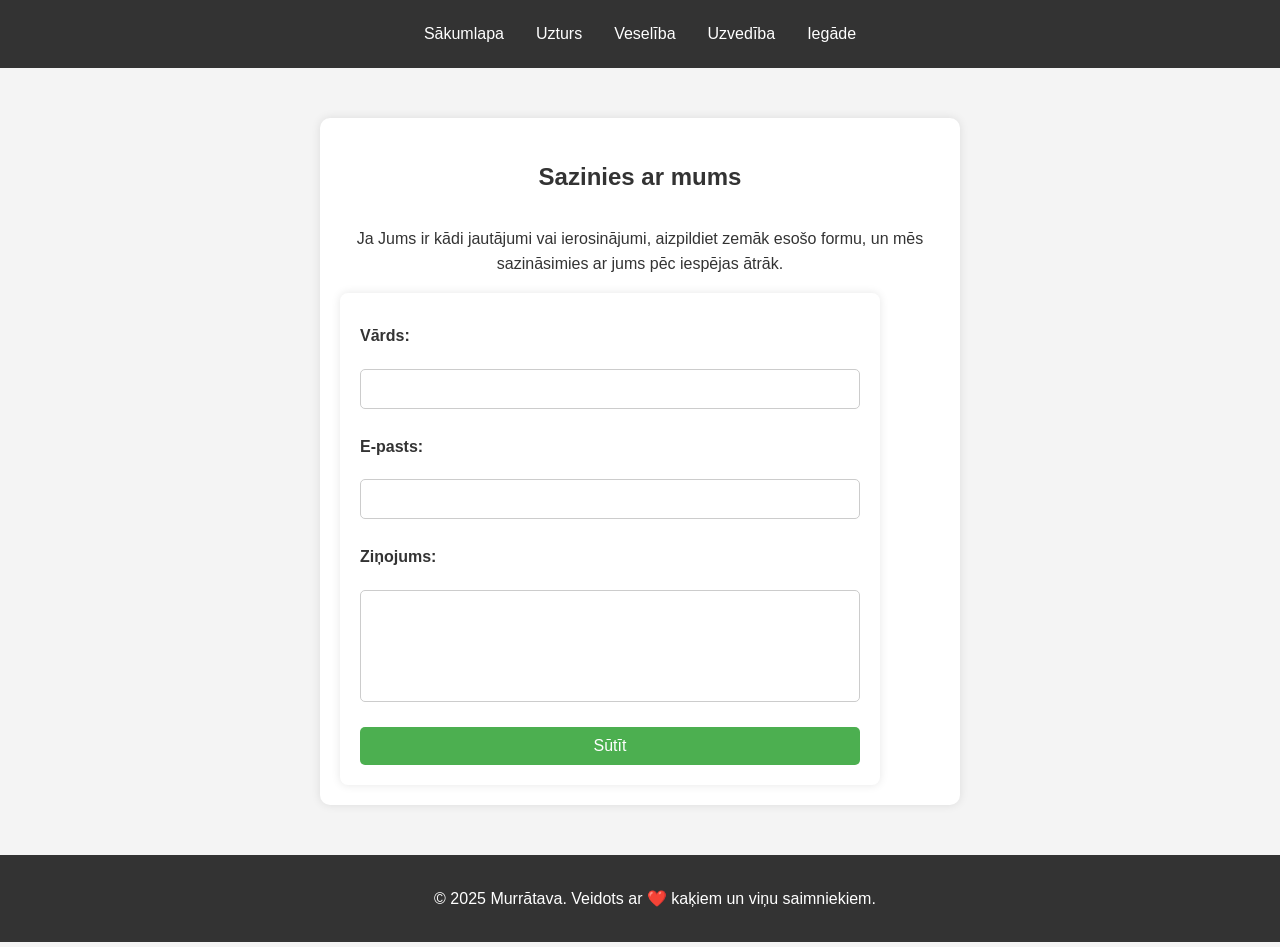
<file: contact.html>
<!DOCTYPE html>
<html lang="en">

<head>
  <meta charset="utf-8"/>
  <meta name="viewport" content="width=device-width, initial-scale=1"/>
  <link rel="stylesheet" href="style.css"/>
  <title>Sazinies ar mums</title>
  <style>
    body {
      font-family: Arial, sans-serif;
      background: #f4f4f4;
      margin: 0;
      padding: 0;
    }
    .container {
      max-width: 600px;
      width: 100%;
      margin: 50px auto;
      padding: 20px;
      background: white;
      border-radius: 10px;
      box-shadow: 0 0 10px rgba(0, 0, 0, 0.1);
      text-align: center;
    }
    h1 {
      color: #333;
    }
    .footer {
      text-align: center;
      padding: 15px;
      background: #333;
      color: white;
      margin-top: 30px;
      width: 100%;
    }
  </style>
</head>

<body>
  <header>
    <nav>
      <ul>
        <li><a href="index.html">Sākumlapa</a></li>
        <li><a href="barosana.html">Uzturs</a></li>
        <li><a href="veseliba.html">Veselība</a></li>
        <li><a href="uzvediba.html">Uzvedība</a></li>
        <li><a href="iegade.html">Iegāde</a></li>
      </ul>
    </nav>
  </header>

  <section class="container">
    <h1>Sazinies ar mums</h1>
    <p>Ja Jums ir kādi jautājumi vai ierosinājumi, aizpildiet zemāk esošo formu, un mēs sazināsimies ar jums pēc iespējas ātrāk.</p>

    <form action="https://formsubmit.co/2025murratava@gmail.com" method="POST" class="contact-form">
      <label for="name">Vārds:</label>
      <input type="text" id="name" name="name" required>

      <label for="email">E-pasts:</label>
      <input type="email" id="email" name="email" required>

      <label for="message">Ziņojums:</label>
      <textarea id="message" name="message" rows="5" required></textarea>

      <button type="submit">Sūtīt</button>
  </form>
</section>

<footer class="footer">
  <p>&copy; 2025 Murrātava. Veidots ar ❤️ kaķiem un viņu saimniekiem.</p>
</footer>
</body>

</html>
</file>
<file: style.css>
:root {
  --primary-color: #786452;
  --secondary-color: #f0ead2;
  --accent-color: #ffd700;
  --highlight-color: #ff6b6b;
  --text-color: #333;
  --background-color: #f0ead2;
}

body,
ul {
  margin: 0;
  padding: 0;
}

body {
  background-color: var(--background-color);
  color: var(--text-color);
  line-height: 1.6;
  text-align: center;
}

nav ul {
  list-style-type: none;
  padding: 0;
  margin: 0;
  overflow: hidden;
  background-color: var(--text-color);
  display: flex;
  justify-content: center;
}

nav li:last-child {
  border-right: none;
}

nav a,
.hero .btn {
  display: block;
  color: white;
  text-align: center;
  padding: 21px 16px;
  text-decoration: none;
  transition: 0.4s;
  font-size: 16px;
}

nav a:hover:not(.active),
.active {
  background-color: var(--primary-color);
  border-radius: 2px;
}

nav {
  display: block;
  width: 100%;
  background-color: var(--text-color);
  position: relative;
  z-index: 10;
}

nav a {
  display: block;
  color: white;
  text-align: center;
  padding: 21px 16px;
  text-decoration: none;
  font-size: 16px;
}

nav a:hover,
nav a.active {
  background-color: var(--primary-color);
}

a {
  color: var(--primary-color);
  text-decoration: none;
  transition: color 0.3s ease;
}

a:hover {
  color: var(--text-color);
}

.container {
  max-width: 1200px;
  margin: 0 auto;
  padding: 20px;
}

h1 {
  margin-bottom: 30px;
}

h2 {
  font-size: 24px;
  color: var(--text-color);
  text-align: left;
}

.header {
  background-color: var(--highlight-color);
  color: #fff;
  padding: 20px 0;
  text-align: center;
  position: sticky;
  top: 0;
  z-index: 1000;
}

.header .logo {
  font-size: 2rem;
  font-weight: bold;
}

.header nav {
  margin: 0;
  padding: 0;
}

.hero {
  text-align: center;
  padding: 100px 20px;
  background-size: cover;
  background-position: center;
  color: #fff;
  display: flex;
  justify-content: center;
  align-items: center;
  flex-direction: column;
  height: 50vh;
  position: relative;
}

.barosana .hero {
  background-image: url('https://images.pexels.com/photos/30981112/pexels-photo-30981112/free-photo-of-white-cat-resting-on-windowsill-in-monochrome.jpeg?auto=compress&cs=tinysrgb&w=1260&h=750&dpr=1');
}

.iegade .hero {
  background-image: url('https://images.pexels.com/photos/20861635/pexels-photo-20861635/free-photo-of-dog-chasing-cat-in-istanbul.jpeg?auto=compress&cs=tinysrgb&w=1260&h=750&dpr=1');
}

.veseliba .hero {
  background-image: url('https://images.pexels.com/photos/18540620/pexels-photo-18540620/free-photo-of-close-up-of-a-tabby-cat-hissing.jpeg?auto=compress&cs=tinysrgb&w=600');
}

.uzvediba .hero {
  background-image: url('https://images.pexels.com/photos/29086469/pexels-photo-29086469/free-photo-of-close-up-of-an-alert-domestic-cat.jpeg?auto=compress&cs=tinysrgb&w=1260&h=750&dpr=1');
}

.hero h1 {
  font-size: 3rem;
  margin-bottom: 10px;
}

.hero p {
  font-size: 1.5rem;
}

.hero .btn {
  background-color: var(--accent-color);
  color: var(--text-color);
  padding: 10px 20px;
  font-size: 1rem;
  border-radius: 5px;
}

.hero .btn:hover {
  background-color: var(--highlight-color);
  color: #fff;
}

.hero::before {
  content: "";
  position: absolute;
  top: 0;
  left: 0;
  width: 100%;
  height: 100%;
  background: rgba(0, 0, 0, 0.5);
  z-index: 1;
}

.hero h1,
.hero p,
.hero .btn {
  position: relative;
  z-index: 2;
}

.hero:hover {
  transform: none;
  box-shadow: none;
}

.parasites {
  background-color: #f9f3e8;
  border-radius: 10px;
  padding: 20px;
  margin-bottom: 20px;
  box-shadow: 0 3px 10px rgba(0, 0, 0, 0.1);
}

.parasites h2 {
  font-size: 28px;
  color: var(--primary-color);
  text-align: center;
  margin-bottom: 20px;
}

.parasite-container {
  display: flex;
  flex-wrap: wrap;
  gap: 20px;
  justify-content: center;
  text-align: center;
}

.parasite {
  background: white;
  border-radius: 10px;
  padding: 15px;
  width: 220px;
  box-shadow: 0 0 10px rgba(0, 0, 0, 0.1);
  transition: transform 0,3s;
}

.parasite img {
  width: 80px;
  height: auto;
  margin-bottom: 10px;
}

.parasite h3 {
  font-size: 20px;
  color: var(--primary-color);
  margin-bottom: 10px;
}

.parasite p {
  font-size: 14px;
  color: var(--text-color);
}

.parasite:hover {
  transform: scale(1.05);
}

.prevention-tips {
  background: #fffbec;
  padding: 15px;
  border-radius: 10px;
  margin-top: 20px;
  box-shadow: 0 0 10px rgba(0, 0, 0, 0.1);
}

.prevention-tips h3 {
  font-size: 22px;
  color: var(--primary-color);
  text-align: center;
  margin-bottom: 15px;
}

.prevention-tips ul {
  list-style-type: disc;
  margin: 0;
  padding-left: 20px;
}

.prevention-tips li {
  font-size: 16px;
  margin-bottom: 8px;
  color: var(--text-color);
}

.footer {
  background-color: var(--text-color);
  color: #fff;
  text-align: center;
  padding: 8px 0;
}

.footer a {
  color: var(--accent-color);
  text-decoration: none;
}

.footer a:hover {
  color: var(--highlight-color);
}

.column {
  float: left;
  width: 33.33%;
}

.row:after {
  content: "";
  display: table;
  clear: both;
}

.image-text-container {
  display: flex;
  justify-content: space-between;
  max-width: 1200px;
  align-items: center;
  margin-top: 10px;
}

.image-text-container img {
  width: 40%;
  height: auto;
  margin-right: 20px;
}

.image-text-container p {
  width: 50%;
  margin: 0;
  text-align: justify;
}

.image-content {
  flex: 1;
}

.centered-section {
  display: flex;
  justify-content: center;
  align-items: center;
  height: 575px;
  padding: 20px;
  font-family: "Circular Book", sans-serif;
  font-weight: 400;
  font-size: large;
}

.centered-section .image-text-container img {
  max-width: 450px;
  margin-right: 20px;
  border-radius: 5px;
  transition: none;
}

.products {
  background: #f9f9f9;
  padding: 30px 0;
}

.products-inner {
  width: 80%;
  margin: auto;
}

.product-container {
  display: flex;
  justify-content: center;
  gap: 15px;
  overflow: hidden;
  flex-wrap: wrap;
  padding: 20px;
  margin: -10px;
}

.product {
  width: calc(25% - 20px);
  flex: 1 1 calc(20% - 20px);
  min-width: 220px;
  margin: 10px;
  padding-bottom: 15px;
  color: white;
  text-align: center;
  border-radius: 10px;
  box-sizing: border-box;
  transition: all 0.3s ease;
  display: flex;
  flex-direction: column;
  justify-content: space-between; 
  min-height: 300px;
  position: relative;
  align-items: center;
  overflow: hidden;
  width: 18%;
  background: var(--background-color);
}

.product img {
  display: block;
  width: 100%;
  height: auto;
  max-width: 100%;
  max-height: 150px;
  position: absolute;
  z-index: 1;
  object-fit: cover;
  mix-blend-mode: multiply;
  top: 0;
  left: 0;
  margin: 0;
}

.product::after {
  content: "";
  position: absolute;
  top: 0;
  left: 0;
  width: 100%;
  height: 70px;
  z-index: 2;
  pointer-events: none;
}

.product h3 {
  margin-top: 0;
  padding-top: 75px;
  color: white;
}

.product p {
  margin-bottom: 20px;
  padding-top: 60px;
  color:#333;
  padding-left: 10px;
  padding-right: 10px;
}

.product .btn {
  display: inline-block;
  padding: 8px 15px;
  color: #fff;
  text-decoration: none;
  border-radius: 5px;
  margin-top: auto;
  background-color: #ff9800;
  position: relative;
  z-index: 3;
}

.product .btn:hover {
  background-color: #e55b00;
}

.products-title {
  margin-left: 2%;
  color: var(--text-color);
  text-align: left;
  padding-left: 10px;
}

.product h3,
.product p,
.product .btn {
  position: relative;
  z-index: 3;
  margin-top: 10px;
}

.product::before {
  content: "";
  position: absolute;
  top: 0;
  left: 0;
  width: 100%;
  height: 100%;
  z-index: 1;
}

.product-content {
  position: relative;
  z-index: 2;
  padding: 20px;
  background: rgba(0, 0, 0, 0.5);
  color: white;
  border-radius: 10px;
}

.product:hover {
  transform: scale(1.02);
}

.product h3,
.product p {
  z-index: 2;
  position: relative;
  margin: 0;
}

.btn {
  display: inline-block;
  background-color: #ff9800;
  color: black;
  padding: 10px 15px;
  border-radius: 5px;
  text-decoration: none;
  font-weight: bold;
  transition: background 0.3s;
  position: relative;
  z-index: 4;
  background: white;
  border: none;
  cursor: pointer;
  margin-top: 0px;
}

.btn:hover {
  background-color: #e68900;
}

/*hello, hello asaf, HELLO ASAF,hello Marta*/
.food-info,
.feeding-info,
.amount-info,
.important-info {
  background-color: #f9f3e8;
  padding: 20px;
  margin-bottom: 20px;
  border-radius: 10px;
  box-shadow: 0 0 10px rgba(0, 0, 0, 0.1);
  text-align: left;
}

.food-image img,
.feeding-image img {
  max-width: 100%;
  height: auto;
  border-radius: 5px;
  margin-top: 10px;
}

.food-info,
.feeding-info {
  display: flex;
  align-items: center;
}

.food-image,
.food-text,
.feeding-text {
  padding: 10px;
}

.food-image {
  flex: 1;
}

.food-text,
.feeding-text {
  flex: 2;
}

.amount-info ul,
.important-info ul {
  list-style-type: disc;
  margin-left: 20px;
  padding: 0;
}

.amount-info li,
.important-info li {
  margin-bottom: 5px;
}

.interactive-tool {
  background-color: #f9f3e8;
  padding: 25px;
  border-radius: 10px;
  margin-top: 25px;
  box-shadow: 0 3px 10px rgba(0, 0, 0, 0.1);
}

.interactive-tool h3 {
  font-family: "Verdana", sans-serif;
  color: var(--primary-color);
  margin-bottom: 15px;
}

.interactive-tool input,
.interactive-tool button {
  margin: 10px 0;
  padding: 10px;
  font-family: "Arial", sans-serif;
  border: 1px solid var(--primary-color);
  border-radius: 5px;
}

.interactive-tool button {
  background-color: var(--primary-color);
  color: white;
  cursor: pointer;
  transition: background-color 0.3s;
}

.interactive-tool button:hover {
  background-color: #5a4c3e;
}

.nutrition-chart {
  max-width: 80%;
  width: 100%;
  margin: 20px auto;
  flex: 1;
  height: auto;
  display: block;
}

.nutrition-container {
  display: flex;
  align-items: flex-start;
  gap: 20px;
}

.nutrition-text {
  flex: 1;
  text-align: left;
}

.nutrition-image {
  flex: 1;
}

.seperate-section {
  margin-top: 30px;
}

.food-comparison {
  width: 100%;
  border-collapse: separate;
  border-spacing: 0;
  margin-top: 25px;
}

.food-comparison th,
.food-comparison td {
  border: 1px solid #ddd;
  padding: 12px;
  text-align: left;
  font-family: "Arial", sans-serif;
}

.food-comparison th {
  background-color: #f2f2f2;
  font-family: "Verdana", sans-serif;
  color: var(--primary-color);
}

.info-block {
  background-color: #f9f3e8;
  border-radius: 10px;
  padding: 20px;
  margin-bottom: 20px;
  box-shadow: 0 3px 10px rgba(0, 0, 0, 0.1);
}

.info-block h2 {
  font-family: "Verdana", sans-serif;
  color: var(--primary-color);
  margin-bottom: 20px;
  text-align: left;
}

.padd {
  padding-left: 20px;
}

.info-block p,
.info-block li {
  font-family: "Arial", sans-serif;
  line-height: 1.6;
  text-align: left;
}

.info-block ol,
.info-block ul {
  list-style-type: disc;
  padding-left: 20px;
  margin-left: 0;
  text-align: left;
}

.info-block li {
  margin-bottom: 10px;
}

.content-container {
  display: flex;
  align-items: flex-start;
  gap: 20px;
}

.text-content {
  flex: 1;
}

.content-image {
  max-width: 100%;
  height: auto;
}

.health-calendar {
  width: 100%;
  border-collapse: collapse;
  margin-top: 20px;
}

.health-calendar th,
.health-calendar td {
  border: 1px solid #ddd;
  padding: 12px;
  text-align: left;
}

.health-calendar th {
  background-color: #f2f2f2;
  font-weight: bold;
}

.tooltip {
  position: relative;
  display: inline-block;
  cursor: help;
  border-bottom: 1px dotted var(--primary-color);
}

.tooltip .tooltiptext {
  visibility: hidden;
  width: 250px;
  background-color: #f9f3e8;
  color: var(--text-color);
  text-align: center;
  border-radius: 10px;
  padding: 10px;
  position: absolute;
  z-index: 1000;
  bottom: 125%;
  left: 50%;
  margin-left: -125px;
  opacity: 0;
  transition: opacity 0.3s, transform 0.3s;
  transform: translateY(10px);
  font-size: 14px;
  font-family: "Arial", sans-serif;
  box-shadow: 0 4px 15px rgba(0, 0, 0, 0.1);
  border: 1px solid var(--primary-color);
}

.tooltip .tooltiptext::before {
  content: "";
  position: absolute;
  top: 100%;
  left: 50%;
  margin-left: -10px;
  border-width: 10px;
  border-style: solid;
  border-color: var(--primary-color) transparent transparent transparent;
}

.tooltip .tooltiptext::after {
  content: "";
  position: absolute;
  top: 100%;
  left: 50%;
  margin-left: -9px;
  border-width: 9px;
  border-style: solid;
  border-color: #f9f3e8 transparent transparent transparent;
}

.tooltip:hover .tooltiptext {
  visibility: visible;
  opacity: 1;
  transform: translateY(0);
}

.tooltip .tooltiptext strong {
  display: block;
  margin-bottom: 5px;
  color: var(--primary-color);
  font-family: "Verdana", sans-serif;
  text-align: center;
}

.food-info-container {
  display: flex;
  gap: 20px;
}

.harmful-foods {
  flex: 1;
  list-style-type: disc;
  padding-left: 20px;
}

.harmful-foods li {
  cursor: pointer;
  margin-bottom: 10px;
}

.harmful-foods li:hover {
  color: var(--primary-color);
}

.food-description {
  flex: 2;
  padding: 20px;
  background-color: #f9f3e8;
  border-radius: 10px;
  box-shadow: 0 2px 5px rgba(0, 0, 0, 0.1);
}

.harmful-foods li:hover + .harmful-image img {
  border-color: #786452;
}

.hidden {
  display: none;
}

.harmful-container {
  display: flex;
  align-items: flex-start;
  gap: 20px;
}

.harmful-image:hover {
  opacity: 1;
}

.harmful-image {
  flex: 1;
  text-align: center;
  width: 200px;
  height: 150px;
  position: relative;
}

#harmfulImage {
  max-width: 100%;
  max-height: 100%;
  width: auto;
  height: auto;
  position: absolute;
  top: 0;
  left: 0;
  right: 0;
  bottom: 0;
  margin: auto;
  opacity: 0;
  transition: opacity 0.3s ease-in-out;
}

.harmful-text {
  flex: 2;
  padding-right: 20px;
}

.contact-form {
  max-width: 500px;
  background: #fff;
  padding: 20px;
  border-radius: 8px;
  box-shadow: 0 0 10px rgba(0, 0, 0, 0.1);
  margin: 0;
  display: flex;
  flex-direction: column;
  gap: 15px;
  align-items: center;
}

.contact-form label {
  font-weight: bold;
  margin-top: 10px;
  display: block;
  text-align: left;
  width: 100%;
}

.contact-form input,
.contact-form textarea {
  width: 100%;
  padding: 10px;
  margin-top: 5px;
  border: 1px solid #ccc;
  border-radius: 5px;
  font-size: 16px;
  box-sizing: border-box;
}

.contact-form textarea {
  resize: none;
}

.contact-form button {
  background: #4caf50;
  color: white;
  padding: 10px;
  border: none;
  font-size: 16px;
  border-radius: 5px;
  cursor: pointer;
  margin-top: 10px;
  transition: background 0.3s;
  width: 100%;
}

.contact-form button:hover {
  background: #45a049;
}

.harmful-item {
  cursor: pointer;
}

.info-box {
  background-color: #f9f3e8;
  border-radius: 8px;
  padding: 15px;
  margin-bottom: 15px;
  box-shadow: 0 2px 5px rgba(0, 0, 0, 0.1);
  text-align: center;
  font-family: "Arial", sans-serif;
  line-height: 1.6;
  color: var(--text-color);
}

.info-box h2 {
  font-size: 1.2em;
  color: var(--primary-color);
  margin-bottom: 8px;
  display: inline-block;
  width: 80%;
  text-align: left;
  font-family: "Verdana", sans-serif;
}

.info-box p,
.info-block li {
  font-size: 1em;
  display: inline-block;
  width: 80%;
  text-align: left;
  color: var(--text-color);
}

.image-text-container img {
  box-shadow: none;
  transition: none;
  width: 1000px;
  height: auto;
}

@media screen and (max-width: 768px) {
  .container {
    padding: 10px;
  }

  .hero {
    padding: 80px 10px;
  }

  .hero h1 {
    font-size: 2.5rem;
  }

  .hero p {
    font-size: 1.2rem;
  }

  .image-text-container {
    flex-direction: column;
    align-items: center;
  }

  .image-text-container img {
    width: 80%;
    margin-right: 0;
    margin-bottom: 20px;
  }

  .image-text-container p {
    width: 100%;
    text-align: left;
  }

  .product-container {
    flex-direction: column;
    align-items: center;
  }

  .product {
    max-width: 80%;
  }
  

  .food-info-container {
    flex-direction: column;
  }

  .harmful-foods,
  .food-description {
    width: 100%;
  }

  .info-block {
    padding: 20px;
  }

  nav ul {
    flex-direction: column;
    align-items: stretch;
  }

  nav li {
    border-bottom: 1px solid #555;
  }

  nav a {
    padding: 15px;
  }
}

#map {
  height: 400px;
  width: 100%;
  margin-top: 20px;
  border-radius: 10px;
}

@media (max-width: 768px) {
  .product {
    width: calc(100% - 20px);
  }
}

@media (max-width: 1024px) {
  .product-container {
    flex-wrap: wrap;
    justify-content: center;
  }

  .product {
    flex: 1 1 calc(50% - 15px);
  }
}

@media (max-width: 600px) {
  .product {
    flex: 1 1 100%;
  }
}
</file>
